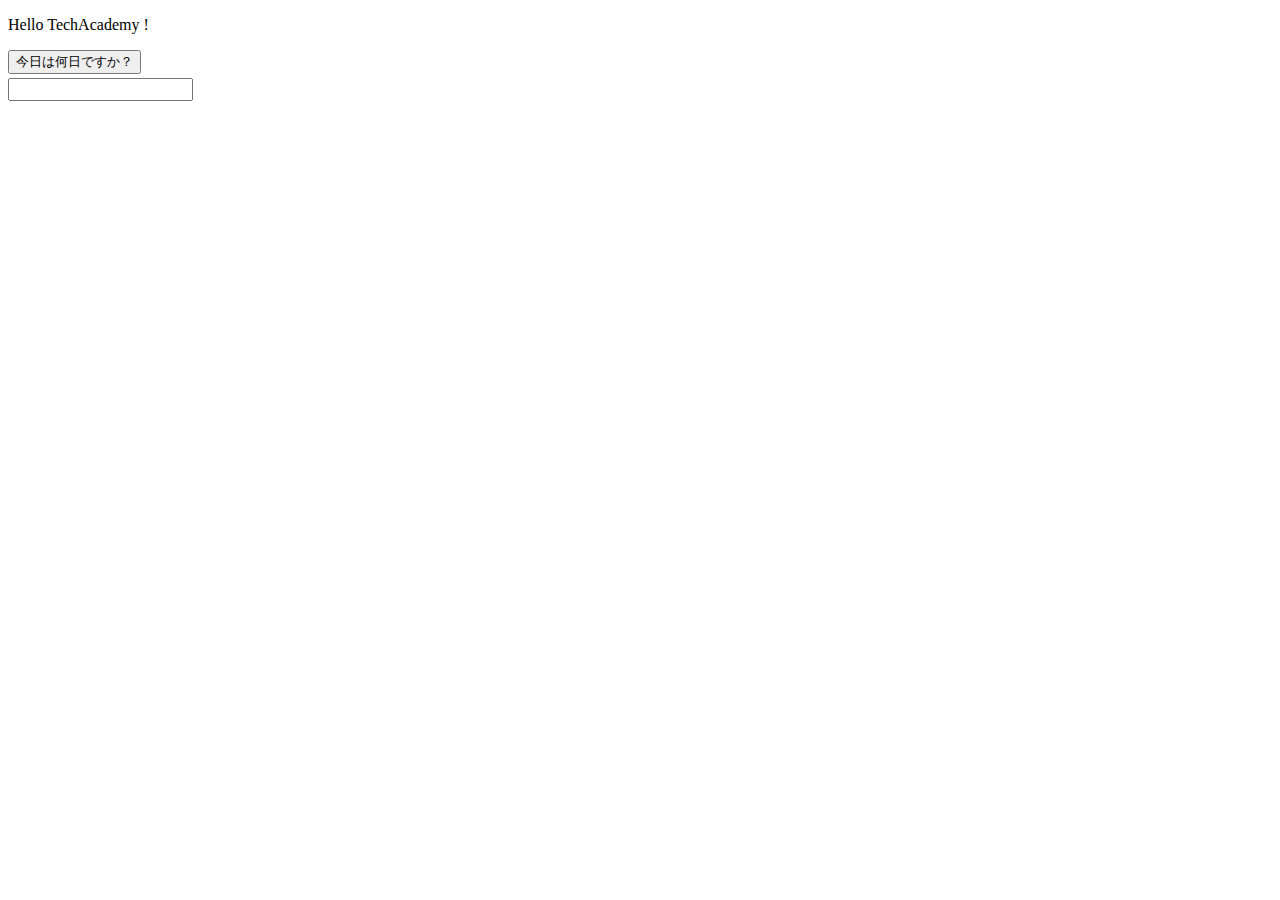
<file: API Test Old/bbb.html>
<!DOCTYPE html>
<html>
  <head>
    <meta charset="UTF-8">
    <title>DoCoいく？</title>
    <link rel="stylesheet" href="sample.css">
  </head>
  <body>
    <p class="title">Hello TechAcademy !</p>
    <div id="area1">
      <button type="button" id="btn1">今日は何日ですか？</button>
      <br>
      <input type="text" id="tBox" class="font-main" />
    </div>
    <script type="text/javascript" src="https://code.jquery.com/jquery-3.4.1.min.js"></script>
    <script type="text/javascript" src="main.js"></script>
  </body>
</html>
</file>
<file: API Test Old/sample.css>
.font-main {
    padding: 2px;
  }
  
  #btn1 {
    margin-bottom: 4px;
  }
</file>
